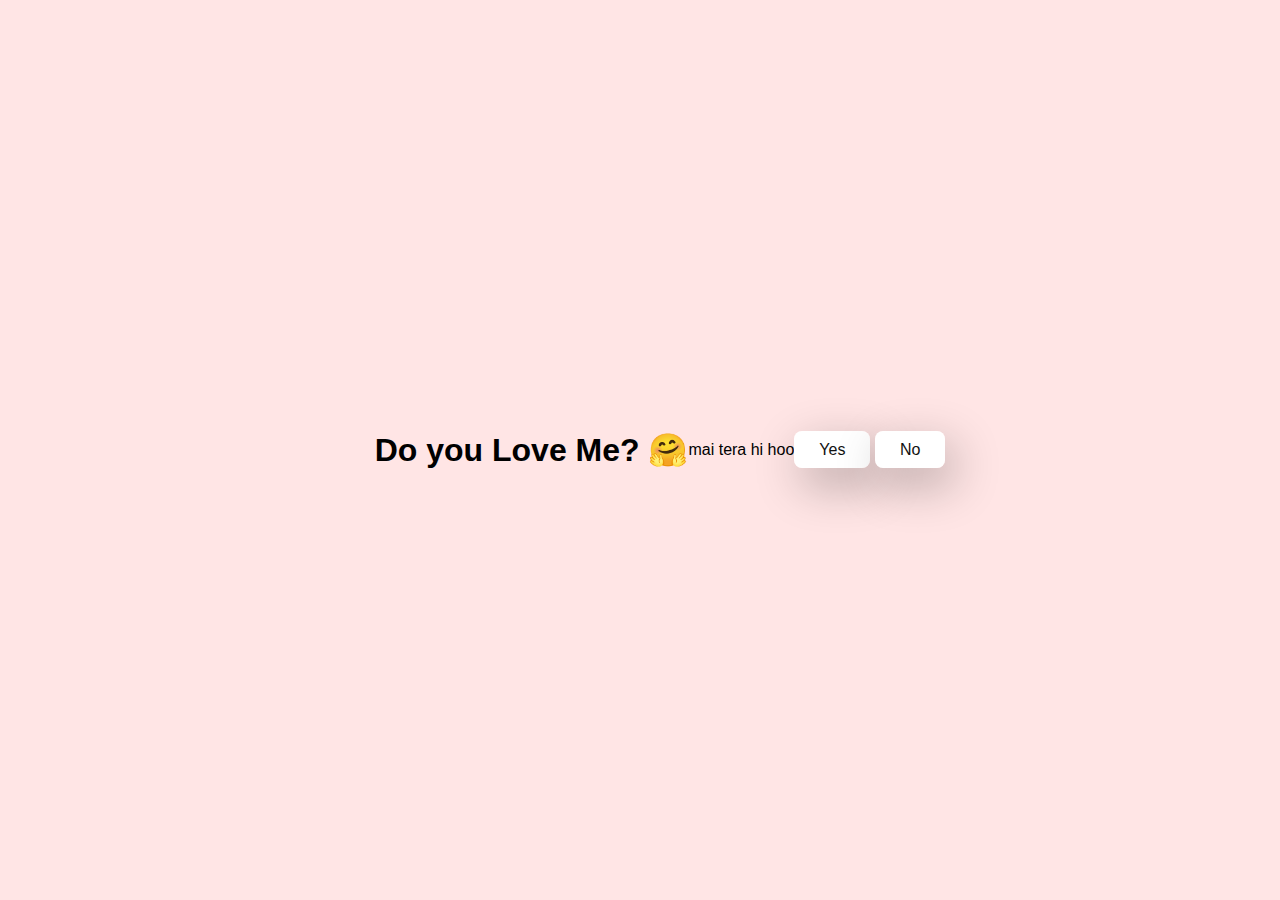
<file: index.html>
<!DOCTYPE html>
<html lang="en">
<head>
    <meta charset="UTF-8">
    <meta name="viewport" content="width=device-width, initial-scale=1.0">
    <title>Ask Her out</title>
    <link rel="stylesheet" href="style.css" />
</head>
<body>
    <div class="container"
    <div class="tenor-gif-embed" 
    data-postid="22885016"
    data-share-meathod="host"
    data-aspect-ratio="1.04918"
    data-width="100%">
    </div>

     <script
        type="text/javascript"
        async
        src="https://tenor.com/embed.js">
      </script>

      <h1>Do you Love Me? &#129303</h1>
      <p>mai tera hi hoo</p>
      <div class="btn">
        <a href="5.html">Yes</a>
        <a href="2.html">No</a>
      </div>
    </div>

</body>
</html>
</file>
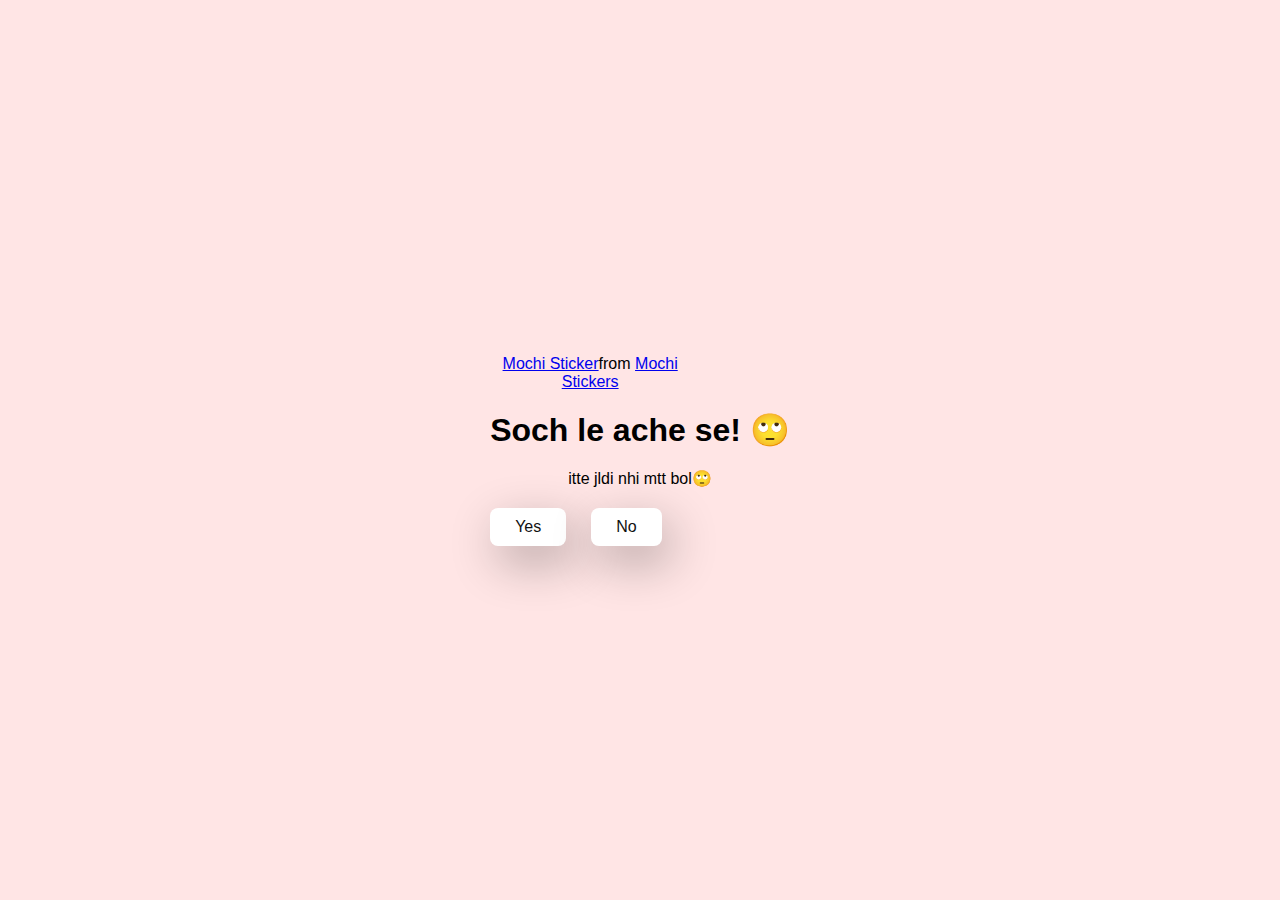
<file: 2.html>
<!DOCTYPE html>
<html lang="en">
  <head>
    <meta charset="UTF-8" />
    <meta name="viewport" content="width=device-width, initial-scale=1.0" />
    <title>Ask Her Out</title>

    <link rel="stylesheet" href="style.css" />
  </head>
  <body>
    <div class="container">
      <div
        class="tenor-gif-embed"
        data-postid="22050818"
        data-share-method="host"
        data-aspect-ratio="1"
        data-width="100%"
      >
        <a href="https://tenor.com/view/mochi-gif-22050818">Mochi Sticker</a
        >from
        <a href="https://tenor.com/search/mochi-stickers">Mochi Stickers</a>
      </div>
      <script
        type="text/javascript"
        async
        src="https://tenor.com/embed.js"
      ></script>
      <h1>Soch le ache se! 🙄</h1>
      <p>itte jldi nhi mtt bol🙄</p>

      <div class="btn">
        <a href="5.html">Yes</a>
        <a href="3.html" >No</a>
      </div>
    </div>
  </body>
</html>
</file>
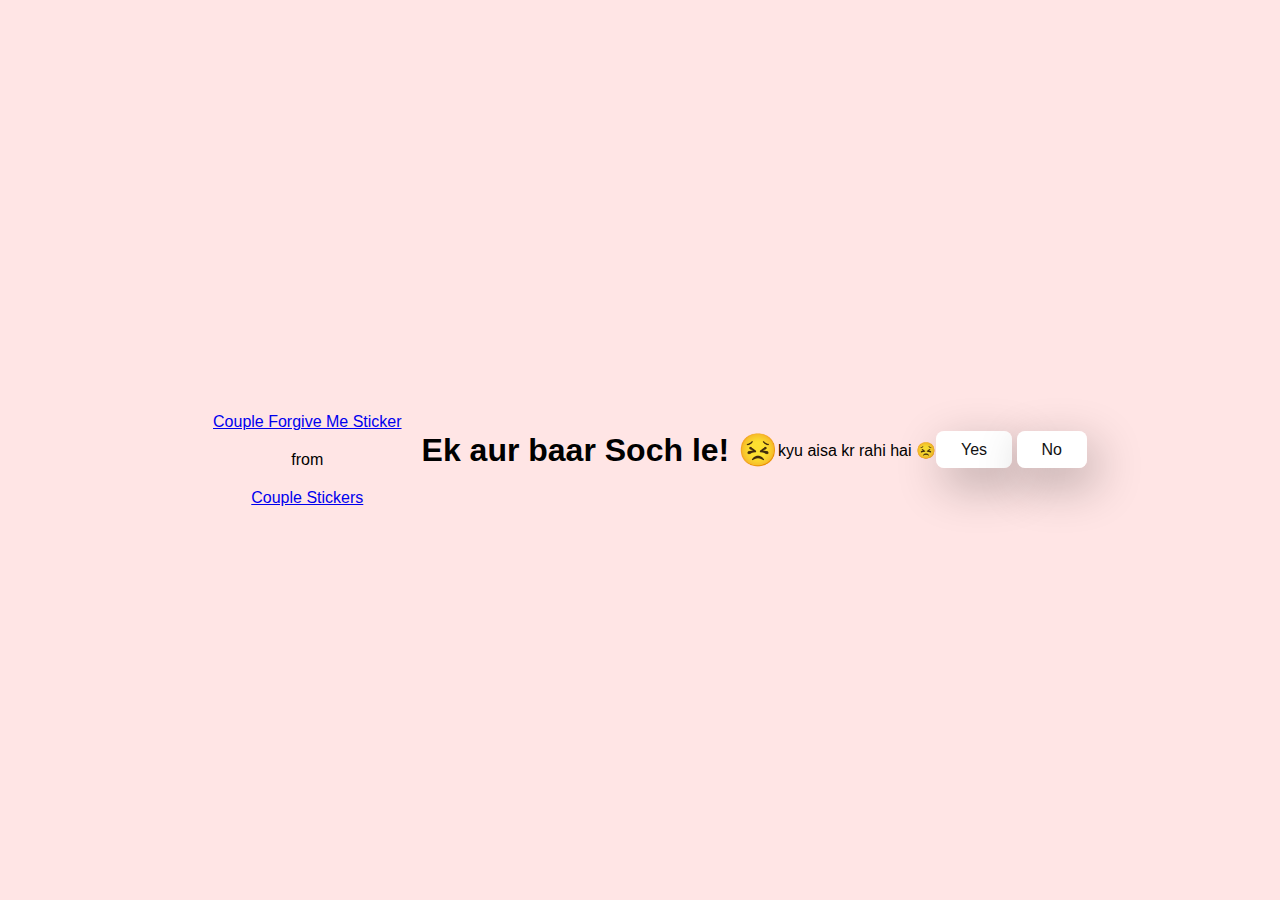
<file: 3.html>
<!DOCTYPE html>
<html lang="en">
  <head>
    <meta charset="UTF-8" />
    <meta name="viewport" content="width=device-width, initial-scale=1.0" />
    <title>Ask Her Out</title>

    <link rel="stylesheet" href="style.css" />
  </head>
  <body>
    <div class="container">
      <div
        class="tenor-gif-embed"
        data-postid="15195810"
        data-share-method="host"
        data-aspect-ratio="1"
        data-width="100%">
    </div>
    <a
    href="couple-forgive-me.gif"
    >Couple Forgive Me Sticker</a
  >from
    
  <a href="dudu-bubu.gif">Couple Stickers</a>
     </div>
     
     <script type="text/javascript" async src="https://tendor.com/embed.js"></script>
     <h1>Ek aur baar Soch le! 😣</h1>
     <p>kyu aisa kr rahi hai 😣</p>

     <div class="btn">
       <a href="5.html">Yes</a>
       <a href="4.html">No</a>
     </div>
   </div>
</file>
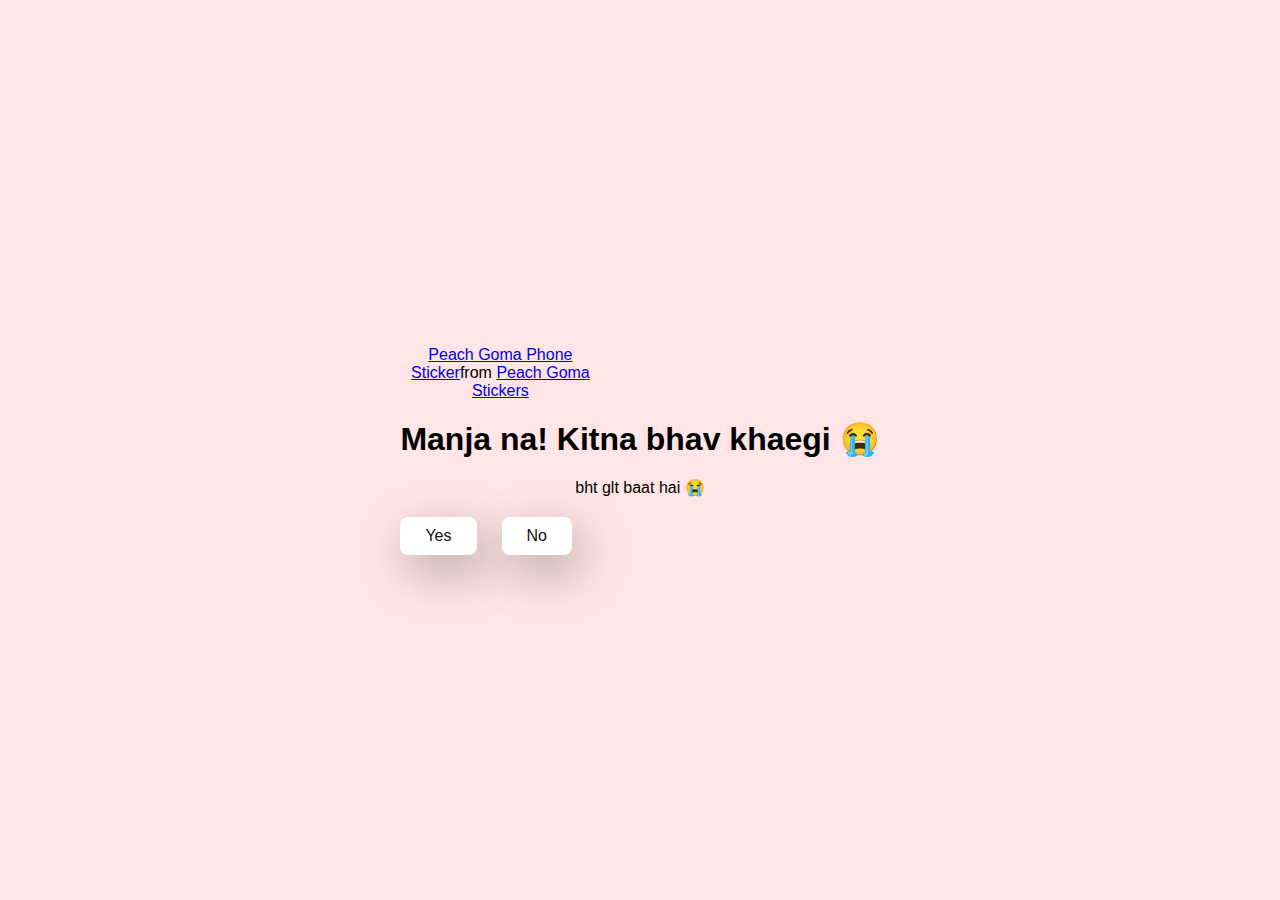
<file: 4.html>
<!DOCTYPE html>
<html lang="en">
  <head>
    <meta charset="UTF-8" />
    <meta name="viewport" content="width=device-width, initial-scale=1.0" />
    <title>Ask Her Out</title>

    <link rel="stylesheet" href="style.css" />
  </head>
  <body>
    <div class="container">
      <div
        class="tenor-gif-embed"
        data-postid="15974530976611222074"
        data-share-method="host"
        data-aspect-ratio="1.26923"
        data-width="100%"
      >
        <a
          href="https://tenor.com/view/peach-goma-phone-gif-15974530976611222074"
          >Peach Goma Phone Sticker</a
        >from
        <a href="https://tenor.com/search/peach+goma-stickers"
          >Peach Goma Stickers</a
        >
      </div>
      <script
        type="text/javascript"
        async
        src="https://tenor.com/embed.js"
      ></script>

      <h1>Manja na! Kitna bhav khaegi 😭</h1>
      <p>bht glt baat hai 😭</p>

      <div class="btn">
        <a href="5.html">Yes</a>
        <a href="#" id="move-random">No</a>
      </div>
    </div>

    <script src="./script.js"></script>
  </body>
</html>
</file>
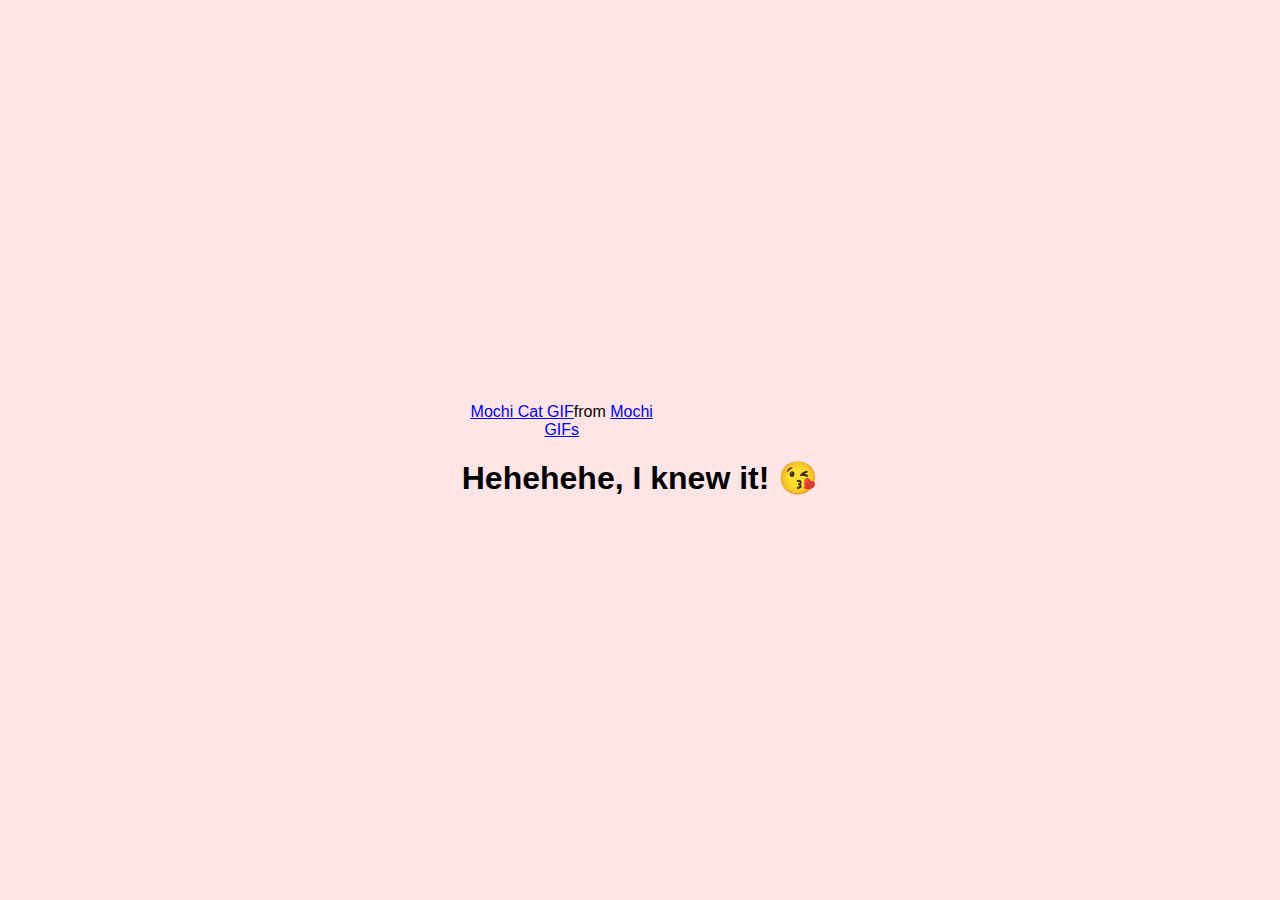
<file: 5.html>
<!DOCTYPE html>
<html lang="en">
  <head>
    <meta charset="UTF-8" />
    <meta name="viewport" content="width=device-width, initial-scale=1.0" />
    <title>Ask Her Out</title>

    <link rel="stylesheet" href="style.css" />
  </head>
  <body>
    <div class="container">
      <div
        class="tenor-gif-embed"
        data-postid="253027946666209433"
        data-share-method="host"
        data-aspect-ratio="1.37853"
        data-width="100%"
      >
        <a
          href="https://tenor.com/view/mochi-cat-mochi-and-goma-goma-and-peach-mochi-mochi-peach-cat-gif-gif-253027946666209433"
          >Mochi Cat GIF</a
        >from <a href="https://tenor.com/search/mochi-gifs">Mochi GIFs</a>
      </div>
      <script
        type="text/javascript"
        async
        src="https://tenor.com/embed.js"
      ></script>
      <h1>Hehehehe, I knew it! 😘</h1>
    </div>
  </body>
</html>
</file>
<file: style.css>
*{
    margin: 0;
    padding: 0;
    box-sizing: border-box;
    font-family: sans-serif;
}

body{
    width: 100%;
    min-height: 100vh;
    display: flex;
    justify-content: center;
    align-items: center;
    background-color: #ffe5e5;
}

.container{
    display: flex;
    flex-direction: column;
    text-align: center;
    justify-content: center;
    gap: 20px;
    max-width: 500px;
    margin: 20px;

}

.container .tenor-gif-embed {
    max-width: 200px;
}

.container .btn{
    display: flex;
    gap: 25px;
}

.btn a {
    text-decoration: none;
    color: #111;
    background: #fff;
    padding: 10px 25px;
    border-radius: 8px;
    box-shadow: 0.5rem 1rem 3rem hsl(0, 0%, 0%, 0.3);
}
</file>
